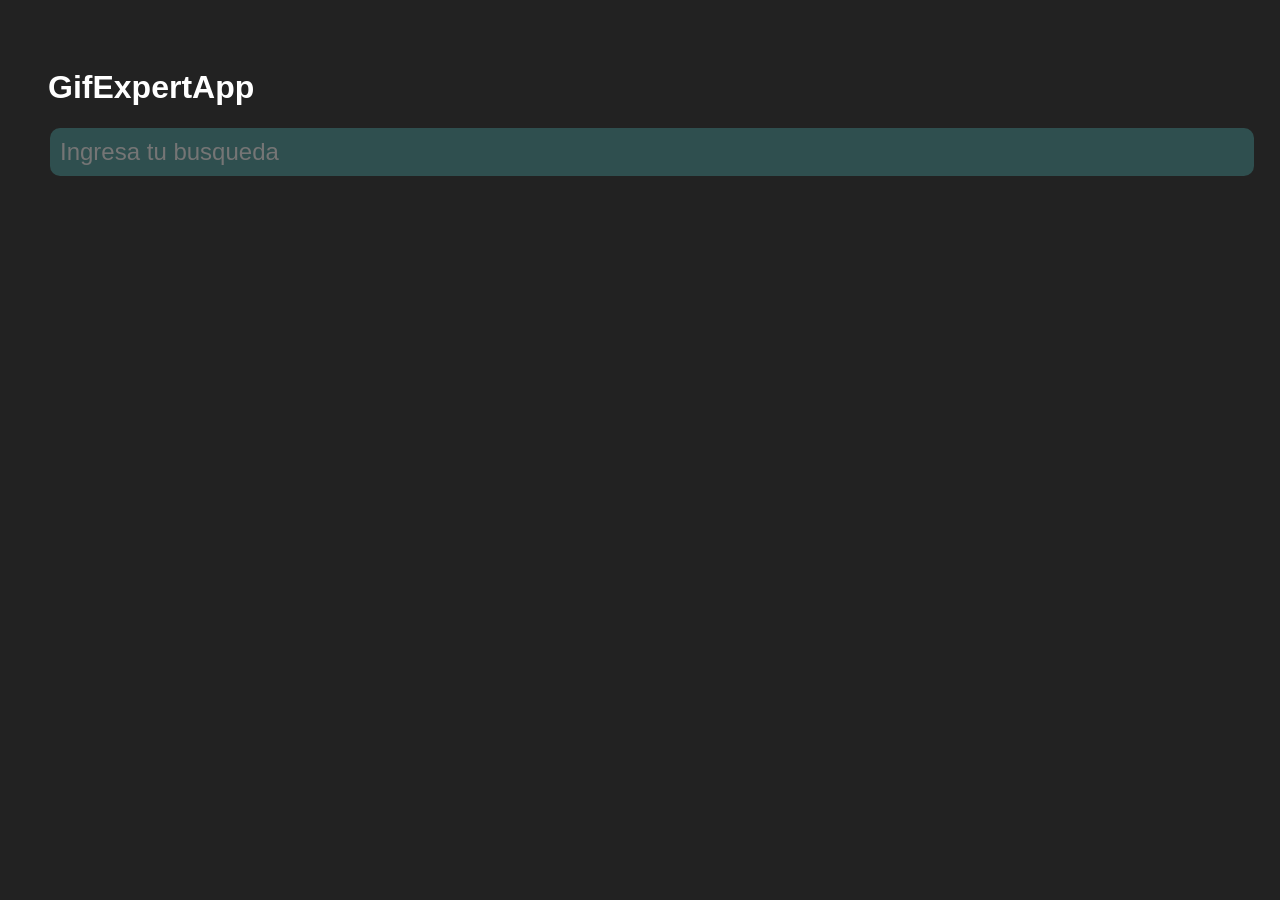
<file: docs/index.html>
<!doctype html>
<html lang="en">

<head>
    <meta charset="utf-8" />
    <link rel="icon" href="./favicon.ico" />
    <meta name="viewport" content="width=device-width,initial-scale=1" />
    <meta name="theme-color" content="#000000" />
    <meta name="description" content="Web site created using create-react-app" />
    <link rel="apple-touch-icon" href="./logo192.png" />
    <link rel="manifest" href="./manifest.json" />
    <link rel="stylesheet" href="https://cdnjs.cloudflare.com/ajax/libs/animate.css/4.1.1/animate.min.css" />
    <title>GifExpertApp</title>
    <link href="./static/css/main.e52be391.chunk.css" rel="stylesheet">
</head>

<body><noscript>You need to enable JavaScript to run this app.</noscript>
    <div id="root"></div>
    <script>!function (e) { function r(r) { for (var n, p, f = r[0], i = r[1], l = r[2], c = 0, s = []; c < f.length; c++)p = f[c], Object.prototype.hasOwnProperty.call(o, p) && o[p] && s.push(o[p][0]), o[p] = 0; for (n in i) Object.prototype.hasOwnProperty.call(i, n) && (e[n] = i[n]); for (a && a(r); s.length;)s.shift()(); return u.push.apply(u, l || []), t() } function t() { for (var e, r = 0; r < u.length; r++) { for (var t = u[r], n = !0, f = 1; f < t.length; f++) { var i = t[f]; 0 !== o[i] && (n = !1) } n && (u.splice(r--, 1), e = p(p.s = t[0])) } return e } var n = {}, o = { 1: 0 }, u = []; function p(r) { if (n[r]) return n[r].exports; var t = n[r] = { i: r, l: !1, exports: {} }; return e[r].call(t.exports, t, t.exports, p), t.l = !0, t.exports } p.m = e, p.c = n, p.d = function (e, r, t) { p.o(e, r) || Object.defineProperty(e, r, { enumerable: !0, get: t }) }, p.r = function (e) { "undefined" != typeof Symbol && Symbol.toStringTag && Object.defineProperty(e, Symbol.toStringTag, { value: "Module" }), Object.defineProperty(e, "__esModule", { value: !0 }) }, p.t = function (e, r) { if (1 & r && (e = p(e)), 8 & r) return e; if (4 & r && "object" == typeof e && e && e.__esModule) return e; var t = Object.create(null); if (p.r(t), Object.defineProperty(t, "default", { enumerable: !0, value: e }), 2 & r && "string" != typeof e) for (var n in e) p.d(t, n, function (r) { return e[r] }.bind(null, n)); return t }, p.n = function (e) { var r = e && e.__esModule ? function () { return e.default } : function () { return e }; return p.d(r, "a", r), r }, p.o = function (e, r) { return Object.prototype.hasOwnProperty.call(e, r) }, p.p = "/"; var f = this["webpackJsonpgif-expert-app"] = this["webpackJsonpgif-expert-app"] || [], i = f.push.bind(f); f.push = r, f = f.slice(); for (var l = 0; l < f.length; l++)r(f[l]); var a = i; t() }([])</script>
    <script src="./static/js/2.b04e268c.chunk.js"></script>
    <script src="./static/js/main.8be13e6b.chunk.js"></script>
</body>

</html>
</file>
<file: docs/static/css/main.e52be391.chunk.css>
body{background-color:#222;color:#fff;font-family:-apple-system,BlinkMacSystemFont,"Segoe UI",Roboto,Oxygen,Ubuntu,Cantarell,"Open Sans","Helvetica Neue",sans-serif;padding:40px}input{margin-left:2px;margin-right:2px;width:100%;font-size:1.5rem;background-color:#2f4f4f;color:#fff;border-radius:10px 10px 10px 10px;-moz-border-radius:10px 10px 10px 10px;-webkit-border-radius:10px 10px 10px 10px;border:0 solid #222;padding:10px}.gif{margin:20px;overflow:hidden}.gif img{max-width:200px}.gif p{text-align:center;font-size:12px;color:#daa520;margin-top:-5px}.divgrid{color:#fff;border-radius:10px 10px 10px 10px;-moz-border-radius:10px 10px 10px 10px;-webkit-border-radius:10px 10px 10px 10px;border:1px solid #e38fe3;padding:10px}.grid{display:flex;flex-direction:row;flex-wrap:wrap}.titulo{text-align:center;text-transform:capitalize}
/*# sourceMappingURL=main.e52be391.chunk.css.map */
</file>
